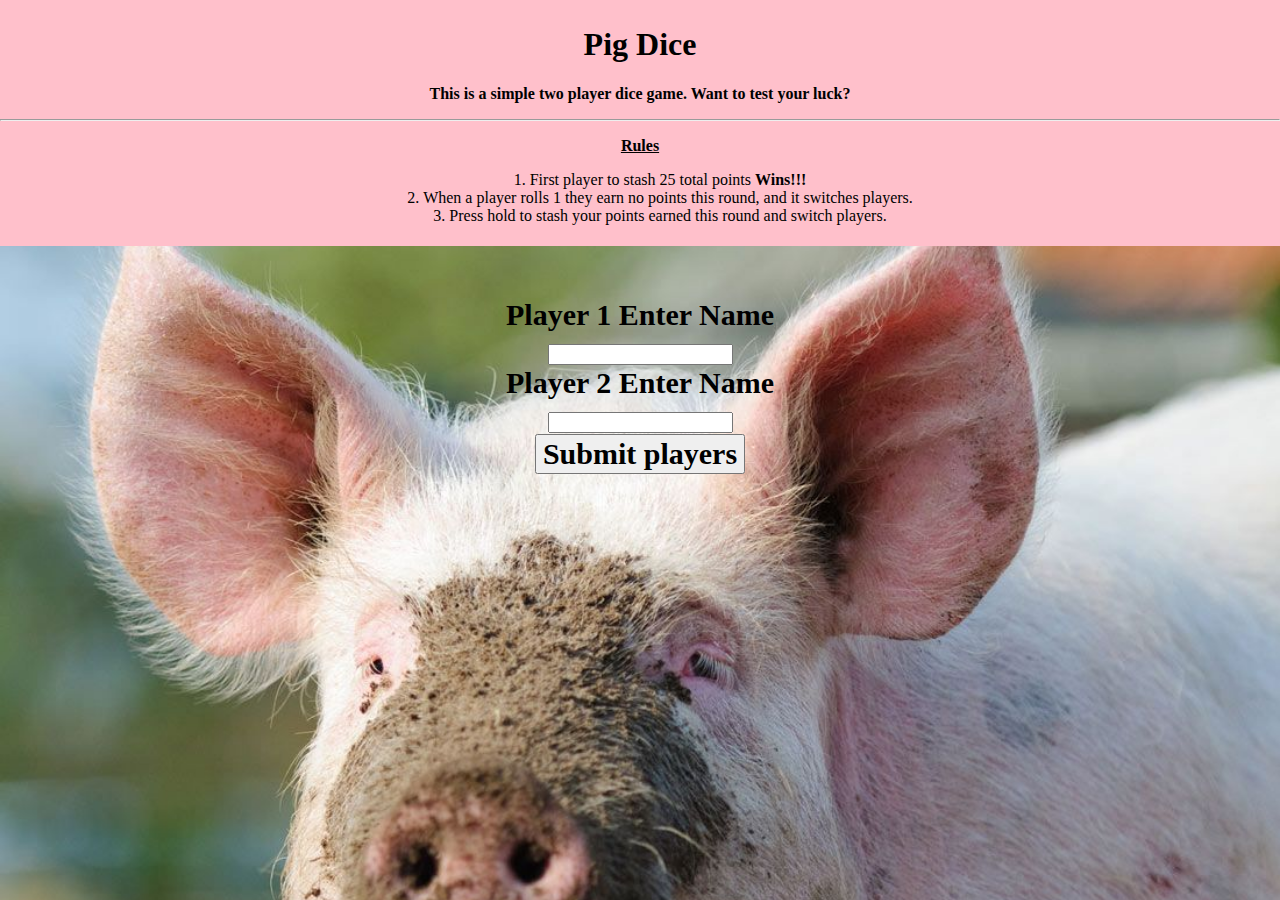
<file: index.html>
<!DOCTYPE html>
<html lang="en">
<head>
  <meta charset="UTF-8">
  <meta name="viewport" content="width=device-width, initial-scale=1.0">
  <link rel="stylesheet" href="https://stackpath.bootstrapcdn.com/bootstrap/4.5.0/css/bootstrap.min.css" integrity="sha384-9aIt2nRpC12Uk9gS9baDl411NQApFmC26EwAOH8WgZl5MYYxFfc+NcPb1dKGj7Sk" crossorigin="anonymous">
  <link href="css/styles.css" rel="stylesheet" type="text/css">
  <script src="js/jquery-3.5.1.js"></script>
  <script src="js/scripts.js"></script>
  <title>Pig Dice</title>
</head>
<body>
    <div class="jumbotron">
      <h1 class="display-4">Pig Dice</h1>
      <p class="lead">This is a simple two player dice game. Want to test your luck?</p>
      <hr class="my-4">
      <p class="rules"><strong>Rules</strong></p>
      <ol class="center">
        <li>First player to stash 25 total points <strong>Wins!!!</strong></li>
        <li>When a player rolls 1 they earn no points this round, and it switches players.</li>
        <li>Press hold to stash your points earned this round and switch players.</li>
      </ol>
    </div>
  </div>
  <br>
  <form id="player-names">
    <div class="container">
      <br>
      <label for="player-1-name" >Player 1 Enter Name</label>
      <br>
      <input id="player-1-name" type="text" class="form-control">
      <br>
      <label for="player-2-name" >Player 2 Enter Name</label>
      <br>
      <input id="player-2-name" type="text" class="form-control">
      <br>
      <button type="submit" class="btn btn-danger btn-lg" id="player-names">Submit players</button>
      
    </div>
  </form>
  <div id="pig-dice">  
    <div class="container">
      <div class="row">
        <div id="player1">
          <div class="col-md-4">
            <div class="card">
              <h3>Player 1: <span id="p1name"></span> </h3>
              <p>Turn Score: <span class="p1-score"></span></p>
              <p>Total: <span class="p1-total"></span></p>
              <p>Wins: <span class="p1-win"></span></p>
              <div class="card-body1">
                <div class="card-title">
                  <button class="btn btn-danger btn-lg" type="click" id="roll-player-one">Roll</button>
                  <button class="btn btn-info btn-lg" type="click" id="hold-player-one">Hold</button>
                </div>
              </div>
            </div>
          </div>
        </div>
        <div class="col-md-4">
          <div class="dice">
            <h2 id="dice-status"></h2>
          </div>
        </div>
        <div id="player2">
          <div class="col-md-4">  
            <div class="card">
              <h3>Player 2: <span id="p2name"></span> </h3>
              <p>Turn Score: <span class="p2-score"></span></p>
              <p>Total: <span class="p2-total"></span></p>
              <p>Wins: <span class="p2-win"></span></p>
              <div class="card-body2">
                <button class="btn btn-danger btn-lg" type="click" id="roll-player-two">Roll</button>
                <button class="btn btn-info btn-lg" type="click" id="hold-player-two">Hold</button>
              </div>
            </div>      
          </div>
        </div>  
      </div>  
    </div>
  </div>
</body>
</html>
</file>
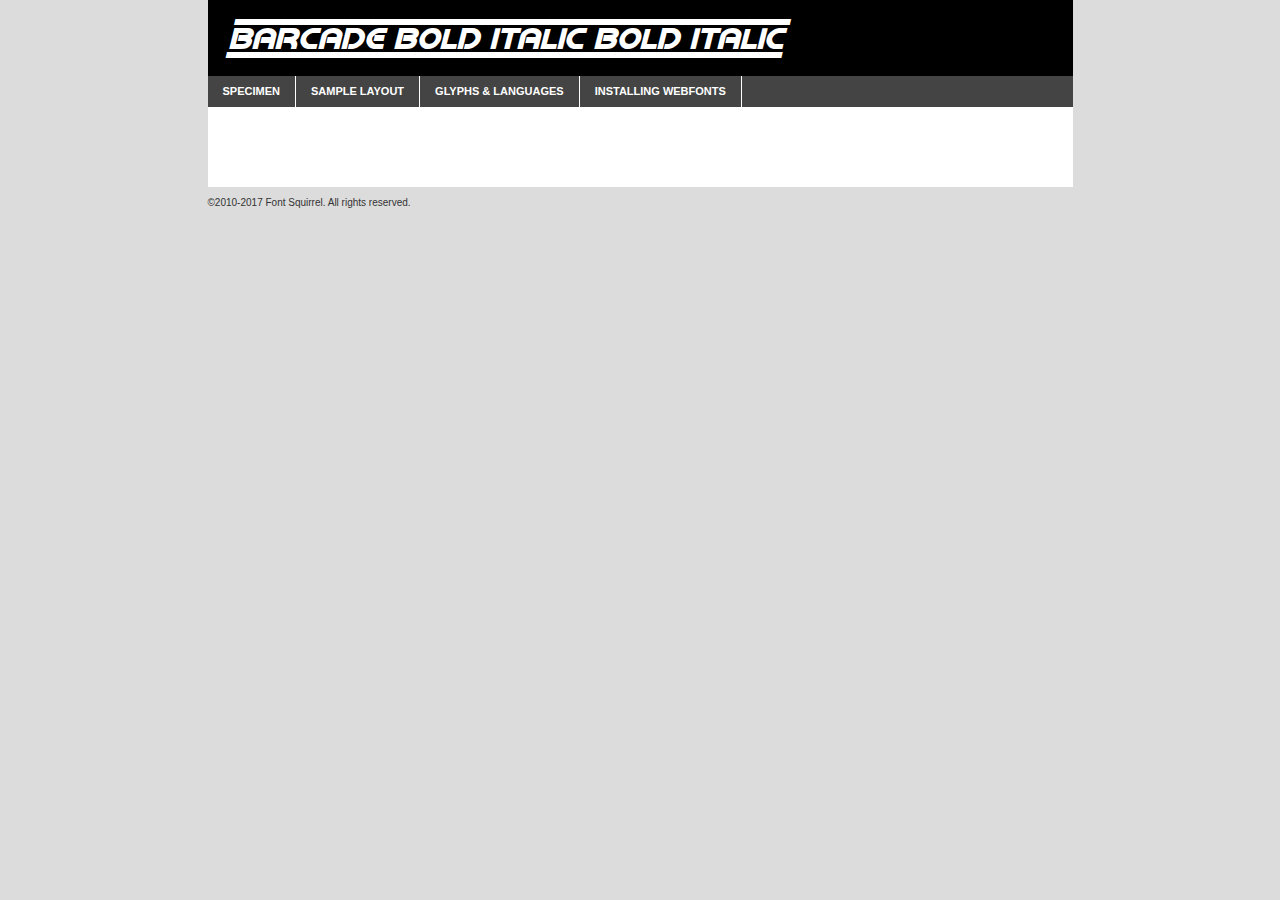
<file: css/fonts/barcadebolditalic-8pqd-demo.html>
<!DOCTYPE html PUBLIC "-//W3C//DTD XHTML 1.0 Transitional//EN"
	"http://www.w3.org/TR/xhtml1/DTD/xhtml1-transitional.dtd">

<html xmlns="http://www.w3.org/1999/xhtml" xml:lang="en" lang="en">
<head>
	<meta http-equiv="Content-Type" content="text/html; charset=utf-8" />
	<script src="http://ajax.googleapis.com/ajax/libs/jquery/1.7.2/jquery.min.js" type="text/javascript" charset="utf-8"></script>
	<script type="text/javascript">
	(function($){$.fn.easyTabs=function(option){var param=jQuery.extend({fadeSpeed:"fast",defaultContent:1,activeClass:'active'},option);$(this).each(function(){var thisId="#"+this.id;if(param.defaultContent==''){param.defaultContent=1;}
	if(typeof param.defaultContent=="number")
	{var defaultTab=$(thisId+" .tabs li:eq("+(param.defaultContent-1)+") a").attr('href').substr(1);}else{var defaultTab=param.defaultContent;}
	$(thisId+" .tabs li a").each(function(){var tabToHide=$(this).attr('href').substr(1);$("#"+tabToHide).addClass('easytabs-tab-content');});hideAll();changeContent(defaultTab);function hideAll(){$(thisId+" .easytabs-tab-content").hide();}
	function changeContent(tabId){hideAll();$(thisId+" .tabs li").removeClass(param.activeClass);$(thisId+" .tabs li a[href=#"+tabId+"]").closest('li').addClass(param.activeClass);if(param.fadeSpeed!="none")
	{$(thisId+" #"+tabId).fadeIn(param.fadeSpeed);}else{$(thisId+" #"+tabId).show();}}
	$(thisId+" .tabs li").click(function(){var tabId=$(this).find('a').attr('href').substr(1);changeContent(tabId);return false;});});}})(jQuery);
	</script>
	<link rel="stylesheet" href="specimen_files/specimen_stylesheet.css" type="text/css" charset="utf-8" />
	<link rel="stylesheet" href="stylesheet.css" type="text/css" charset="utf-8" />

	<style type="text/css">
					body{
				font-family: 'barcade_bold_italicBdIt';
							}
		</style>

	<title>Barcade Bold Italic Bold Italic Specimen</title>
	
	
	<script type="text/javascript" charset="utf-8">
		$(document).ready(function() {
			$('#container').easyTabs({defaultContent:1});
		});
	</script>
</head>

<body>
<div id="container">
	<div id="header">
		Barcade Bold Italic Bold Italic	</div>
	<ul class="tabs">
		<li><a href="#specimen">Specimen</a></li>
		<li><a href="#layout">Sample Layout</a></li>
				<li><a href="#glyphs">Glyphs &amp; Languages</a></li>
		<li><a href="#installing">Installing Webfonts</a></li>
		
	</ul>
	
	<div id="main_content">

		
			<div id="specimen">
		
				<div class="section">
					<div class="grid12 firstcol">
						<div class="huge">AaBb</div>
					</div>
				</div>
		
				<div class="section">
					<div class="glyph_range">A&#x200B;B&#x200b;C&#x200b;D&#x200b;E&#x200b;F&#x200b;G&#x200b;H&#x200b;I&#x200b;J&#x200b;K&#x200b;L&#x200b;M&#x200b;N&#x200b;O&#x200b;P&#x200b;Q&#x200b;R&#x200b;S&#x200b;T&#x200b;U&#x200b;V&#x200b;W&#x200b;X&#x200b;Y&#x200b;Z&#x200b;a&#x200b;b&#x200b;c&#x200b;d&#x200b;e&#x200b;f&#x200b;g&#x200b;h&#x200b;i&#x200b;j&#x200b;k&#x200b;l&#x200b;m&#x200b;n&#x200b;o&#x200b;p&#x200b;q&#x200b;r&#x200b;s&#x200b;t&#x200b;u&#x200b;v&#x200b;w&#x200b;x&#x200b;y&#x200b;z&#x200b;1&#x200b;2&#x200b;3&#x200b;4&#x200b;5&#x200b;6&#x200b;7&#x200b;8&#x200b;9&#x200b;0&#x200b;&amp;&#x200b;.&#x200b;,&#x200b;?&#x200b;!&#x200b;&#64;&#x200b;(&#x200b;)&#x200b;#&#x200b;$&#x200b;%&#x200b;*&#x200b;+&#x200b;-&#x200b;=&#x200b;:&#x200b;;</div>
				</div>
				<div class="section">
					<div class="grid12 firstcol">
						<table class="sample_table">
							<tr><td>10</td><td class="size10">abcdefghijklmnopqrstuvwxyzABCDEFGHIJKLMNOPQRSTUVWXYZ0123456789abcdefghijklmnopqrstuvwxyzABCDEFGHIJKLMNOPQRSTUVWXYZ0123456789abcdefghijklmnopqrstuvwxyzABCDEFGHIJKLMNOPQRSTUVWXYZ</td></tr>
							<tr><td>11</td><td class="size11">abcdefghijklmnopqrstuvwxyzABCDEFGHIJKLMNOPQRSTUVWXYZ0123456789abcdefghijklmnopqrstuvwxyzABCDEFGHIJKLMNOPQRSTUVWXYZ0123456789abcdefghijklmnopqrstuvwxyzABCDEFGHIJKLMNOPQRSTUVWXYZ</td></tr>
							<tr><td>12</td><td class="size12">abcdefghijklmnopqrstuvwxyzABCDEFGHIJKLMNOPQRSTUVWXYZ0123456789abcdefghijklmnopqrstuvwxyzABCDEFGHIJKLMNOPQRSTUVWXYZ0123456789abcdefghijklmnopqrstuvwxyzABCDEFGHIJKLMNOPQRSTUVWXYZ</td></tr>
							<tr><td>13</td><td class="size13">abcdefghijklmnopqrstuvwxyzABCDEFGHIJKLMNOPQRSTUVWXYZ0123456789abcdefghijklmnopqrstuvwxyzABCDEFGHIJKLMNOPQRSTUVWXYZ0123456789abcdefghijklmnopqrstuvwxyzABCDEFGHIJKLMNOPQRSTUVWXYZ</td></tr>
							<tr><td>14</td><td class="size14">abcdefghijklmnopqrstuvwxyzABCDEFGHIJKLMNOPQRSTUVWXYZ0123456789abcdefghijklmnopqrstuvwxyzABCDEFGHIJKLMNOPQRSTUVWXYZ0123456789abcdefghijklmnopqrstuvwxyzABCDEFGHIJKLMNOPQRSTUVWXYZ</td></tr>
							<tr><td>16</td><td class="size16">abcdefghijklmnopqrstuvwxyzABCDEFGHIJKLMNOPQRSTUVWXYZ0123456789abcdefghijklmnopqrstuvwxyzABCDEFGHIJKLMNOPQRSTUVWXYZ</td></tr>
							<tr><td>18</td><td class="size18">abcdefghijklmnopqrstuvwxyzABCDEFGHIJKLMNOPQRSTUVWXYZ0123456789abcdefghijklmnopqrstuvwxyzABCDEFGHIJKLMNOPQRSTUVWXYZ</td></tr>
							<tr><td>20</td><td class="size20">abcdefghijklmnopqrstuvwxyzABCDEFGHIJKLMNOPQRSTUVWXYZ0123456789abcdefghijklmnopqrstuvwxyzABCDEFGHIJKLMNOPQRSTUVWXYZ</td></tr>
							<tr><td>24</td><td class="size24">abcdefghijklmnopqrstuvwxyzABCDEFGHIJKLMNOPQRSTUVWXYZ0123456789abcdefghijklmnopqrstuvwxyzABCDEFGHIJKLMNOPQRSTUVWXYZ</td></tr>
							<tr><td>30</td><td class="size30">abcdefghijklmnopqrstuvwxyzABCDEFGHIJKLMNOPQRSTUVWXYZ0123456789abcdefghijklmnopqrstuvwxyzABCDEFGHIJKLMNOPQRSTUVWXYZ</td></tr>
							<tr><td>36</td><td class="size36">abcdefghijklmnopqrstuvwxyzABCDEFGHIJKLMNOPQRSTUVWXYZ0123456789abcdefghijklmnopqrstuvwxyzABCDEFGHIJKLMNOPQRSTUVWXYZ</td></tr>
							<tr><td>48</td><td class="size48">abcdefghijklmnopqrstuvwxyzABCDEFGHIJKLMNOPQRSTUVWXYZ0123456789abcdefghijklmnopqrstuvwxyzABCDEFGHIJKLMNOPQRSTUVWXYZ</td></tr>
							<tr><td>60</td><td class="size60">abcdefghijklmnopqrstuvwxyzABCDEFGHIJKLMNOPQRSTUVWXYZ0123456789abcdefghijklmnopqrstuvwxyzABCDEFGHIJKLMNOPQRSTUVWXYZ</td></tr>
							<tr><td>72</td><td class="size72">abcdefghijklmnopqrstuvwxyzABCDEFGHIJKLMNOPQRSTUVWXYZ0123456789abcdefghijklmnopqrstuvwxyzABCDEFGHIJKLMNOPQRSTUVWXYZ</td></tr>
							<tr><td>90</td><td class="size90">abcdefghijklmnopqrstuvwxyzABCDEFGHIJKLMNOPQRSTUVWXYZ0123456789abcdefghijklmnopqrstuvwxyzABCDEFGHIJKLMNOPQRSTUVWXYZ</td></tr>
						</table>
				
					</div>
			
				</div>
		
		
		
								<div class="section" id="bodycomparison">


										<div id="xheight">
				<div class="fontbody">&#x25FC;&#x25FC;&#x25FC;&#x25FC;&#x25FC;&#x25FC;&#x25FC;&#x25FC;&#x25FC;&#x25FC;&#x25FC;&#x25FC;&#x25FC;&#x25FC;&#x25FC;&#x25FC;&#x25FC;&#x25FC;&#x25FC;&#x25FC;&#x25FC;&#x25FC;&#x25FC;&#x25FC;&#x25FC;&#x25FC;&#x25FC;&#x25FC;&#x25FC;&#x25FC;&#x25FC;&#x25FC;&#x25FC;&#x25FC;&#x25FC;&#x25FC;&#x25FC;&#x25FC;&#x25FC;&#x25FC;&#x25FC;&#x25FC;&#x25FC;&#x25FC;&#x25FC;&#x25FC;&#x25FC;&#x25FC;&#x25FC;&#x25FC;&#x25FC;&#x25FC;&#x25FC;&#x25FC;&#x25FC;&#x25FC;&#x25FC;&#x25FC;&#x25FC;&#x25FC;&#x25FC;&#x25FC;&#x25FC;&#x25FC;&#x25FC;&#x25FC;&#x25FC;&#x25FC;&#x25FC;&#x25FC;&#x25FC;&#x25FC;&#x25FC;&#x25FC;&#x25FC;&#x25FC;&#x25FC;&#x25FC;&#x25FC;&#x25FC;&#x25FC;&#x25FC;&#x25FC;&#x25FC;&#x25FC;&#x25FC;&#x25FC;&#x25FC;&#x25FC;&#x25FC;&#x25FC;&#x25FC;&#x25FC;&#x25FC;&#x25FC;&#x25FC;&#x25FC;&#x25FC;&#x25FC;body</div><div class="arialbody">body</div><div class="verdanabody">body</div><div class="georgiabody">body</div></div>
										<div class="fontbody" style="z-index:1">
											body<span>Barcade Bold Italic Bold Italic</span>
										</div>
										<div class="arialbody" style="z-index:1">
											body<span>Arial</span>
										</div>
										<div class="verdanabody" style="z-index:1">
											body<span>Verdana</span>
										</div>
										<div class="georgiabody" style="z-index:1">
											body<span>Georgia</span>
										</div>



								</div>
		
		
				<div class="section psample psample_row1" id="">
					
					<div class="grid2 firstcol">
						<p class="size10"><span>10.</span>Aenean lacinia bibendum nulla sed consectetur. Fusce dapibus, tellus ac cursus commodo, tortor mauris condimentum nibh, ut fermentum massa justo sit amet risus. Nullam id dolor id nibh ultricies vehicula ut id elit. Cum sociis natoque penatibus et magnis dis parturient montes, nascetur ridiculus mus. Nulla vitae elit libero, a pharetra augue.</p>
			
					</div>
					<div class="grid3">
						<p class="size11"><span>11.</span>Aenean lacinia bibendum nulla sed consectetur. Fusce dapibus, tellus ac cursus commodo, tortor mauris condimentum nibh, ut fermentum massa justo sit amet risus. Nullam id dolor id nibh ultricies vehicula ut id elit. Cum sociis natoque penatibus et magnis dis parturient montes, nascetur ridiculus mus. Nulla vitae elit libero, a pharetra augue.</p>
			
					</div>
					<div class="grid3">
						<p class="size12"><span>12.</span>Aenean lacinia bibendum nulla sed consectetur. Fusce dapibus, tellus ac cursus commodo, tortor mauris condimentum nibh, ut fermentum massa justo sit amet risus. Nullam id dolor id nibh ultricies vehicula ut id elit. Cum sociis natoque penatibus et magnis dis parturient montes, nascetur ridiculus mus. Nulla vitae elit libero, a pharetra augue.</p>
			
					</div>
					<div class="grid4">
						<p class="size13"><span>13.</span>Aenean lacinia bibendum nulla sed consectetur. Fusce dapibus, tellus ac cursus commodo, tortor mauris condimentum nibh, ut fermentum massa justo sit amet risus. Nullam id dolor id nibh ultricies vehicula ut id elit. Cum sociis natoque penatibus et magnis dis parturient montes, nascetur ridiculus mus. Nulla vitae elit libero, a pharetra augue.</p>
			
					</div>
					<div class="white_blend"></div>
					
				</div>
				<div class="section psample psample_row2" id="">
					<div class="grid3 firstcol">
						<p class="size14"><span>14.</span>Aenean lacinia bibendum nulla sed consectetur. Fusce dapibus, tellus ac cursus commodo, tortor mauris condimentum nibh, ut fermentum massa justo sit amet risus. Nullam id dolor id nibh ultricies vehicula ut id elit. Cum sociis natoque penatibus et magnis dis parturient montes, nascetur ridiculus mus. Nulla vitae elit libero, a pharetra augue.</p>
			
					</div>
					<div class="grid4">
						<p class="size16"><span>16.</span>Aenean lacinia bibendum nulla sed consectetur. Fusce dapibus, tellus ac cursus commodo, tortor mauris condimentum nibh, ut fermentum massa justo sit amet risus. Nullam id dolor id nibh ultricies vehicula ut id elit. Cum sociis natoque penatibus et magnis dis parturient montes, nascetur ridiculus mus. Nulla vitae elit libero, a pharetra augue.</p>
			
					</div>
					<div class="grid5">
						<p class="size18"><span>18.</span>Aenean lacinia bibendum nulla sed consectetur. Fusce dapibus, tellus ac cursus commodo, tortor mauris condimentum nibh, ut fermentum massa justo sit amet risus. Nullam id dolor id nibh ultricies vehicula ut id elit. Cum sociis natoque penatibus et magnis dis parturient montes, nascetur ridiculus mus. Nulla vitae elit libero, a pharetra augue.</p>
			
					</div>

					<div class="white_blend"></div>

				</div>
				
				<div class="section psample psample_row3" id="">
					<div class="grid5 firstcol">
						<p class="size20"><span>20.</span>Aenean lacinia bibendum nulla sed consectetur. Fusce dapibus, tellus ac cursus commodo, tortor mauris condimentum nibh, ut fermentum massa justo sit amet risus. Nullam id dolor id nibh ultricies vehicula ut id elit. Cum sociis natoque penatibus et magnis dis parturient montes, nascetur ridiculus mus. Nulla vitae elit libero, a pharetra augue.</p>
					</div>
					<div class="grid7">
						<p class="size24"><span>24.</span>Aenean lacinia bibendum nulla sed consectetur. Fusce dapibus, tellus ac cursus commodo, tortor mauris condimentum nibh, ut fermentum massa justo sit amet risus. Nullam id dolor id nibh ultricies vehicula ut id elit. Cum sociis natoque penatibus et magnis dis parturient montes, nascetur ridiculus mus. Nulla vitae elit libero, a pharetra augue.</p>
					</div>
					
					<div class="white_blend"></div>
					
				</div>
				
				<div class="section psample psample_row4" id="">
					<div class="grid12 firstcol">
						<p class="size30"><span>30.</span>Aenean lacinia bibendum nulla sed consectetur. Fusce dapibus, tellus ac cursus commodo, tortor mauris condimentum nibh, ut fermentum massa justo sit amet risus. Nullam id dolor id nibh ultricies vehicula ut id elit. Cum sociis natoque penatibus et magnis dis parturient montes, nascetur ridiculus mus. Nulla vitae elit libero, a pharetra augue.</p>
					</div>
					<div class="white_blend"></div>
					
				</div>
				
				
				
				<div class="section psample psample_row1 fullreverse">
					<div class="grid2 firstcol">
						<p class="size10"><span>10.</span>Aenean lacinia bibendum nulla sed consectetur. Fusce dapibus, tellus ac cursus commodo, tortor mauris condimentum nibh, ut fermentum massa justo sit amet risus. Nullam id dolor id nibh ultricies vehicula ut id elit. Cum sociis natoque penatibus et magnis dis parturient montes, nascetur ridiculus mus. Nulla vitae elit libero, a pharetra augue.</p>
			
					</div>
					<div class="grid3">
						<p class="size11"><span>11.</span>Aenean lacinia bibendum nulla sed consectetur. Fusce dapibus, tellus ac cursus commodo, tortor mauris condimentum nibh, ut fermentum massa justo sit amet risus. Nullam id dolor id nibh ultricies vehicula ut id elit. Cum sociis natoque penatibus et magnis dis parturient montes, nascetur ridiculus mus. Nulla vitae elit libero, a pharetra augue.</p>
			
					</div>
					<div class="grid3">
						<p class="size12"><span>12.</span>Aenean lacinia bibendum nulla sed consectetur. Fusce dapibus, tellus ac cursus commodo, tortor mauris condimentum nibh, ut fermentum massa justo sit amet risus. Nullam id dolor id nibh ultricies vehicula ut id elit. Cum sociis natoque penatibus et magnis dis parturient montes, nascetur ridiculus mus. Nulla vitae elit libero, a pharetra augue.</p>
			
					</div>
					<div class="grid4">
						<p class="size13"><span>13.</span>Aenean lacinia bibendum nulla sed consectetur. Fusce dapibus, tellus ac cursus commodo, tortor mauris condimentum nibh, ut fermentum massa justo sit amet risus. Nullam id dolor id nibh ultricies vehicula ut id elit. Cum sociis natoque penatibus et magnis dis parturient montes, nascetur ridiculus mus. Nulla vitae elit libero, a pharetra augue.</p>
			
					</div>
					<div class="black_blend"></div>
					
				</div>
				
				<div class="section psample psample_row2 fullreverse">
					<div class="grid3 firstcol">
						<p class="size14"><span>14.</span>Aenean lacinia bibendum nulla sed consectetur. Fusce dapibus, tellus ac cursus commodo, tortor mauris condimentum nibh, ut fermentum massa justo sit amet risus. Nullam id dolor id nibh ultricies vehicula ut id elit. Cum sociis natoque penatibus et magnis dis parturient montes, nascetur ridiculus mus. Nulla vitae elit libero, a pharetra augue.</p>
			
					</div>
					<div class="grid4">
						<p class="size16"><span>16.</span>Aenean lacinia bibendum nulla sed consectetur. Fusce dapibus, tellus ac cursus commodo, tortor mauris condimentum nibh, ut fermentum massa justo sit amet risus. Nullam id dolor id nibh ultricies vehicula ut id elit. Cum sociis natoque penatibus et magnis dis parturient montes, nascetur ridiculus mus. Nulla vitae elit libero, a pharetra augue.</p>
			
					</div>
					<div class="grid5">
						<p class="size18"><span>18.</span>Aenean lacinia bibendum nulla sed consectetur. Fusce dapibus, tellus ac cursus commodo, tortor mauris condimentum nibh, ut fermentum massa justo sit amet risus. Nullam id dolor id nibh ultricies vehicula ut id elit. Cum sociis natoque penatibus et magnis dis parturient montes, nascetur ridiculus mus. Nulla vitae elit libero, a pharetra augue.</p>
			
					</div>
					<div class="black_blend"></div>

				</div>
				
				<div class="section psample fullreverse psample_row3" id="">
					<div class="grid5 firstcol">
						<p class="size20"><span>20.</span>Aenean lacinia bibendum nulla sed consectetur. Fusce dapibus, tellus ac cursus commodo, tortor mauris condimentum nibh, ut fermentum massa justo sit amet risus. Nullam id dolor id nibh ultricies vehicula ut id elit. Cum sociis natoque penatibus et magnis dis parturient montes, nascetur ridiculus mus. Nulla vitae elit libero, a pharetra augue.</p>
					</div>
					<div class="grid7">
						<p class="size24"><span>24.</span>Aenean lacinia bibendum nulla sed consectetur. Fusce dapibus, tellus ac cursus commodo, tortor mauris condimentum nibh, ut fermentum massa justo sit amet risus. Nullam id dolor id nibh ultricies vehicula ut id elit. Cum sociis natoque penatibus et magnis dis parturient montes, nascetur ridiculus mus. Nulla vitae elit libero, a pharetra augue.</p>
					</div>
					
					<div class="black_blend"></div>
					
				</div>
				
				<div class="section psample fullreverse psample_row4" id="" style="border-bottom: 20px #000 solid;">
					<div class="grid12 firstcol">
						<p class="size30"><span>30.</span>Aenean lacinia bibendum nulla sed consectetur. Fusce dapibus, tellus ac cursus commodo, tortor mauris condimentum nibh, ut fermentum massa justo sit amet risus. Nullam id dolor id nibh ultricies vehicula ut id elit. Cum sociis natoque penatibus et magnis dis parturient montes, nascetur ridiculus mus. Nulla vitae elit libero, a pharetra augue.</p>
					</div>
					<div class="black_blend"></div>
					
				</div>
				
				
				
				
			</div>
			
			<div id="layout">
				
				<div class="section">
					
					<div class="grid12 firstcol">
						<h1>Lorem Ipsum Dolor</h1>
						<h2>Etiam porta sem malesuada magna mollis euismod</h2>
						
						<p class="byline">By <a href="#link">Aenean Lacinia</a></p>
					</div>
				</div>
				<div class="section">
					<div class="grid8 firstcol">
						<p class="large">Donec sed odio dui. Morbi leo risus, porta ac consectetur ac, vestibulum at eros. Fusce dapibus, tellus ac cursus commodo, tortor mauris condimentum nibh, ut fermentum massa justo sit amet risus. </p>

						
						<h3>Pellentesque ornare sem</h3>

						<p>Maecenas sed diam eget risus varius blandit sit amet non magna. Maecenas faucibus mollis interdum. Donec ullamcorper nulla non metus auctor fringilla. Nullam id dolor id nibh ultricies vehicula ut id elit. Nullam id dolor id nibh ultricies vehicula ut id elit. </p>

						<p>Aenean eu leo quam. Pellentesque ornare sem lacinia quam venenatis vestibulum. Lorem ipsum dolor sit amet, consectetur adipiscing elit. Cum sociis natoque penatibus et magnis dis parturient montes, nascetur ridiculus mus. </p>

						<p>Nulla vitae elit libero, a pharetra augue. Praesent commodo cursus magna, vel scelerisque nisl consectetur et. Aenean lacinia bibendum nulla sed consectetur. </p>

						<p>Nullam quis risus eget urna mollis ornare vel eu leo. Nullam quis risus eget urna mollis ornare vel eu leo. Maecenas sed diam eget risus varius blandit sit amet non magna. Donec ullamcorper nulla non metus auctor fringilla. </p>

						<h3>Cras mattis consectetur</h3>

						<p>Aenean eu leo quam. Pellentesque ornare sem lacinia quam venenatis vestibulum. Aenean lacinia bibendum nulla sed consectetur. Integer posuere erat a ante venenatis dapibus posuere velit aliquet. Cras mattis consectetur purus sit amet fermentum. </p>

						<p>Nullam id dolor id nibh ultricies vehicula ut id elit. Nullam quis risus eget urna mollis ornare vel eu leo. Cras mattis consectetur purus sit amet fermentum.</p>
					</div>
					
					<div class="grid4 sidebar">
						
						<div class="box reverse">
							<p class="last">Nullam quis risus eget urna mollis ornare vel eu leo. Donec ullamcorper nulla non metus auctor fringilla. Cras mattis consectetur purus sit amet fermentum. Sed posuere consectetur est at lobortis. Lorem ipsum dolor sit amet, consectetur adipiscing elit. </p>
						</div>
						
						<p class="caption">Maecenas sed diam eget risus varius.</p>

						<p>Vestibulum id ligula porta felis euismod semper. Integer posuere erat a ante venenatis dapibus posuere velit aliquet. Vestibulum id ligula porta felis euismod semper. Sed posuere consectetur est at lobortis. Maecenas sed diam eget risus varius blandit sit amet non magna. Fusce dapibus, tellus ac cursus commodo, tortor mauris condimentum nibh, ut fermentum massa justo sit amet risus. </p>

					

						<p>Duis mollis, est non commodo luctus, nisi erat porttitor ligula, eget lacinia odio sem nec elit. Aenean lacinia bibendum nulla sed consectetur. Vivamus sagittis lacus vel augue laoreet rutrum faucibus dolor auctor. Aenean lacinia bibendum nulla sed consectetur. Nullam quis risus eget urna mollis ornare vel eu leo. </p>

						<p>Praesent commodo cursus magna, vel scelerisque nisl consectetur et. Donec ullamcorper nulla non metus auctor fringilla. Maecenas faucibus mollis interdum. Fusce dapibus, tellus ac cursus commodo, tortor mauris condimentum nibh, ut fermentum massa justo sit amet risus. </p>

					</div>
				</div>
				
			</div>


			



		<div id="glyphs">
			<div class="section">
				<div class="grid12 firstcol">
			
				<h1>Language Support</h1>
				<p>The subset of Barcade Bold Italic Bold Italic in this kit supports the following languages:<br />
			
					Albanian, Basque, Breton, Chamorro, Danish, Dutch, English, Faroese, Finnish, French, Frisian, Galician, German, Icelandic, Italian, Malagasy, Norwegian, Portuguese, Spanish, Alsatian, Aragonese, Arapaho, Arrernte, Asturian, Aymara, Bislama, Cebuano, Corsican, Fijian, French_creole, Genoese, Gilbertese, Greenlandic, Haitian_creole, Hiligaynon, Hmong, Hopi, Ibanag, Iloko_ilokano, Indonesian, Interglossa_glosa, Interlingua, Irish_gaelic, Jerriais, Lojban, Lombard, Luxembourgeois, Manx, Mohawk, Norfolk_pitcairnese, Occitan, Oromo, Pangasinan, Papiamento, Piedmontese, Potawatomi, Rhaeto-romance, Romansh, Rotokas, Sami_lule, Samoan, Sardinian, Scots_gaelic, Seychelles_creole, Shona, Sicilian, Somali, Southern_ndebele, Swahili, Swati_swazi, Tagalog_filipino_pilipino, Tetum, Tok_pisin, Uyghur_latinized, Volapuk, Walloon, Warlpiri, Xhosa, Yapese, Zulu, Latinbasic, Ubasic, Demo				</p>
				<h1>Glyph Chart</h1>
				<p>The subset of Barcade Bold Italic Bold Italic in this kit includes all the glyphs listed below. Unicode entities are included above each glyph to help you insert individual characters into your layout.</p>
				<div id="glyph_chart">
			
																				 <div><p>&amp;#13;</p>&#13;</div>
																				 <div><p>&amp;#32;</p>&#32;</div>
																				 <div><p>&amp;#33;</p>&#33;</div>
																				 <div><p>&amp;#34;</p>&#34;</div>
																				 <div><p>&amp;#35;</p>&#35;</div>
																				 <div><p>&amp;#36;</p>&#36;</div>
																				 <div><p>&amp;#37;</p>&#37;</div>
																				 <div><p>&amp;#38;</p>&#38;</div>
																				 <div><p>&amp;#39;</p>&#39;</div>
																				 <div><p>&amp;#40;</p>&#40;</div>
																				 <div><p>&amp;#41;</p>&#41;</div>
																				 <div><p>&amp;#42;</p>&#42;</div>
																				 <div><p>&amp;#43;</p>&#43;</div>
																				 <div><p>&amp;#44;</p>&#44;</div>
																				 <div><p>&amp;#45;</p>&#45;</div>
																				 <div><p>&amp;#46;</p>&#46;</div>
																				 <div><p>&amp;#47;</p>&#47;</div>
																				 <div><p>&amp;#48;</p>&#48;</div>
																				 <div><p>&amp;#49;</p>&#49;</div>
																				 <div><p>&amp;#50;</p>&#50;</div>
																				 <div><p>&amp;#51;</p>&#51;</div>
																				 <div><p>&amp;#52;</p>&#52;</div>
																				 <div><p>&amp;#53;</p>&#53;</div>
																				 <div><p>&amp;#54;</p>&#54;</div>
																				 <div><p>&amp;#55;</p>&#55;</div>
																				 <div><p>&amp;#56;</p>&#56;</div>
																				 <div><p>&amp;#57;</p>&#57;</div>
																				 <div><p>&amp;#58;</p>&#58;</div>
																				 <div><p>&amp;#59;</p>&#59;</div>
																				 <div><p>&amp;#60;</p>&#60;</div>
																				 <div><p>&amp;#61;</p>&#61;</div>
																				 <div><p>&amp;#62;</p>&#62;</div>
																				 <div><p>&amp;#63;</p>&#63;</div>
																				 <div><p>&amp;#64;</p>&#64;</div>
																				 <div><p>&amp;#65;</p>&#65;</div>
																				 <div><p>&amp;#66;</p>&#66;</div>
																				 <div><p>&amp;#67;</p>&#67;</div>
																				 <div><p>&amp;#68;</p>&#68;</div>
																				 <div><p>&amp;#69;</p>&#69;</div>
																				 <div><p>&amp;#70;</p>&#70;</div>
																				 <div><p>&amp;#71;</p>&#71;</div>
																				 <div><p>&amp;#72;</p>&#72;</div>
																				 <div><p>&amp;#73;</p>&#73;</div>
																				 <div><p>&amp;#74;</p>&#74;</div>
																				 <div><p>&amp;#75;</p>&#75;</div>
																				 <div><p>&amp;#76;</p>&#76;</div>
																				 <div><p>&amp;#77;</p>&#77;</div>
																				 <div><p>&amp;#78;</p>&#78;</div>
																				 <div><p>&amp;#79;</p>&#79;</div>
																				 <div><p>&amp;#80;</p>&#80;</div>
																				 <div><p>&amp;#81;</p>&#81;</div>
																				 <div><p>&amp;#82;</p>&#82;</div>
																				 <div><p>&amp;#83;</p>&#83;</div>
																				 <div><p>&amp;#84;</p>&#84;</div>
																				 <div><p>&amp;#85;</p>&#85;</div>
																				 <div><p>&amp;#86;</p>&#86;</div>
																				 <div><p>&amp;#87;</p>&#87;</div>
																				 <div><p>&amp;#88;</p>&#88;</div>
																				 <div><p>&amp;#89;</p>&#89;</div>
																				 <div><p>&amp;#90;</p>&#90;</div>
																				 <div><p>&amp;#91;</p>&#91;</div>
																				 <div><p>&amp;#92;</p>&#92;</div>
																				 <div><p>&amp;#93;</p>&#93;</div>
																				 <div><p>&amp;#94;</p>&#94;</div>
																				 <div><p>&amp;#95;</p>&#95;</div>
																				 <div><p>&amp;#96;</p>&#96;</div>
																				 <div><p>&amp;#97;</p>&#97;</div>
																				 <div><p>&amp;#98;</p>&#98;</div>
																				 <div><p>&amp;#99;</p>&#99;</div>
																				 <div><p>&amp;#100;</p>&#100;</div>
																				 <div><p>&amp;#101;</p>&#101;</div>
																				 <div><p>&amp;#102;</p>&#102;</div>
																				 <div><p>&amp;#103;</p>&#103;</div>
																				 <div><p>&amp;#104;</p>&#104;</div>
																				 <div><p>&amp;#105;</p>&#105;</div>
																				 <div><p>&amp;#106;</p>&#106;</div>
																				 <div><p>&amp;#107;</p>&#107;</div>
																				 <div><p>&amp;#108;</p>&#108;</div>
																				 <div><p>&amp;#109;</p>&#109;</div>
																				 <div><p>&amp;#110;</p>&#110;</div>
																				 <div><p>&amp;#111;</p>&#111;</div>
																				 <div><p>&amp;#112;</p>&#112;</div>
																				 <div><p>&amp;#113;</p>&#113;</div>
																				 <div><p>&amp;#114;</p>&#114;</div>
																				 <div><p>&amp;#115;</p>&#115;</div>
																				 <div><p>&amp;#116;</p>&#116;</div>
																				 <div><p>&amp;#117;</p>&#117;</div>
																				 <div><p>&amp;#118;</p>&#118;</div>
																				 <div><p>&amp;#119;</p>&#119;</div>
																				 <div><p>&amp;#120;</p>&#120;</div>
																				 <div><p>&amp;#121;</p>&#121;</div>
																				 <div><p>&amp;#122;</p>&#122;</div>
																				 <div><p>&amp;#123;</p>&#123;</div>
																				 <div><p>&amp;#124;</p>&#124;</div>
																				 <div><p>&amp;#125;</p>&#125;</div>
																				 <div><p>&amp;#126;</p>&#126;</div>
																				 <div><p>&amp;#127;</p>&#127;</div>
																				 <div><p>&amp;#160;</p>&#160;</div>
																				 <div><p>&amp;#161;</p>&#161;</div>
																				 <div><p>&amp;#162;</p>&#162;</div>
																				 <div><p>&amp;#163;</p>&#163;</div>
																				 <div><p>&amp;#164;</p>&#164;</div>
																				 <div><p>&amp;#165;</p>&#165;</div>
																				 <div><p>&amp;#166;</p>&#166;</div>
																				 <div><p>&amp;#167;</p>&#167;</div>
																				 <div><p>&amp;#168;</p>&#168;</div>
																				 <div><p>&amp;#169;</p>&#169;</div>
																				 <div><p>&amp;#170;</p>&#170;</div>
																				 <div><p>&amp;#171;</p>&#171;</div>
																				 <div><p>&amp;#172;</p>&#172;</div>
																				 <div><p>&amp;#173;</p>&#173;</div>
																				 <div><p>&amp;#174;</p>&#174;</div>
																				 <div><p>&amp;#175;</p>&#175;</div>
																				 <div><p>&amp;#176;</p>&#176;</div>
																				 <div><p>&amp;#177;</p>&#177;</div>
																				 <div><p>&amp;#178;</p>&#178;</div>
																				 <div><p>&amp;#179;</p>&#179;</div>
																				 <div><p>&amp;#180;</p>&#180;</div>
																				 <div><p>&amp;#181;</p>&#181;</div>
																				 <div><p>&amp;#182;</p>&#182;</div>
																				 <div><p>&amp;#183;</p>&#183;</div>
																				 <div><p>&amp;#184;</p>&#184;</div>
																				 <div><p>&amp;#185;</p>&#185;</div>
																				 <div><p>&amp;#186;</p>&#186;</div>
																				 <div><p>&amp;#187;</p>&#187;</div>
																				 <div><p>&amp;#188;</p>&#188;</div>
																				 <div><p>&amp;#189;</p>&#189;</div>
																				 <div><p>&amp;#190;</p>&#190;</div>
																				 <div><p>&amp;#191;</p>&#191;</div>
																				 <div><p>&amp;#192;</p>&#192;</div>
																				 <div><p>&amp;#193;</p>&#193;</div>
																				 <div><p>&amp;#194;</p>&#194;</div>
																				 <div><p>&amp;#195;</p>&#195;</div>
																				 <div><p>&amp;#196;</p>&#196;</div>
																				 <div><p>&amp;#197;</p>&#197;</div>
																				 <div><p>&amp;#198;</p>&#198;</div>
																				 <div><p>&amp;#199;</p>&#199;</div>
																				 <div><p>&amp;#200;</p>&#200;</div>
																				 <div><p>&amp;#201;</p>&#201;</div>
																				 <div><p>&amp;#202;</p>&#202;</div>
																				 <div><p>&amp;#203;</p>&#203;</div>
																				 <div><p>&amp;#204;</p>&#204;</div>
																				 <div><p>&amp;#205;</p>&#205;</div>
																				 <div><p>&amp;#206;</p>&#206;</div>
																				 <div><p>&amp;#207;</p>&#207;</div>
																				 <div><p>&amp;#208;</p>&#208;</div>
																				 <div><p>&amp;#209;</p>&#209;</div>
																				 <div><p>&amp;#210;</p>&#210;</div>
																				 <div><p>&amp;#211;</p>&#211;</div>
																				 <div><p>&amp;#212;</p>&#212;</div>
																				 <div><p>&amp;#213;</p>&#213;</div>
																				 <div><p>&amp;#214;</p>&#214;</div>
																				 <div><p>&amp;#215;</p>&#215;</div>
																				 <div><p>&amp;#216;</p>&#216;</div>
																				 <div><p>&amp;#217;</p>&#217;</div>
																				 <div><p>&amp;#218;</p>&#218;</div>
																				 <div><p>&amp;#219;</p>&#219;</div>
																				 <div><p>&amp;#220;</p>&#220;</div>
																				 <div><p>&amp;#221;</p>&#221;</div>
																				 <div><p>&amp;#222;</p>&#222;</div>
																				 <div><p>&amp;#223;</p>&#223;</div>
																				 <div><p>&amp;#224;</p>&#224;</div>
																				 <div><p>&amp;#225;</p>&#225;</div>
																				 <div><p>&amp;#226;</p>&#226;</div>
																				 <div><p>&amp;#227;</p>&#227;</div>
																				 <div><p>&amp;#228;</p>&#228;</div>
																				 <div><p>&amp;#229;</p>&#229;</div>
																				 <div><p>&amp;#230;</p>&#230;</div>
																				 <div><p>&amp;#231;</p>&#231;</div>
																				 <div><p>&amp;#232;</p>&#232;</div>
																				 <div><p>&amp;#233;</p>&#233;</div>
																				 <div><p>&amp;#234;</p>&#234;</div>
																				 <div><p>&amp;#235;</p>&#235;</div>
																				 <div><p>&amp;#236;</p>&#236;</div>
																				 <div><p>&amp;#237;</p>&#237;</div>
																				 <div><p>&amp;#238;</p>&#238;</div>
																				 <div><p>&amp;#239;</p>&#239;</div>
																				 <div><p>&amp;#240;</p>&#240;</div>
																				 <div><p>&amp;#241;</p>&#241;</div>
																				 <div><p>&amp;#242;</p>&#242;</div>
																				 <div><p>&amp;#243;</p>&#243;</div>
																				 <div><p>&amp;#244;</p>&#244;</div>
																				 <div><p>&amp;#245;</p>&#245;</div>
																				 <div><p>&amp;#246;</p>&#246;</div>
																				 <div><p>&amp;#247;</p>&#247;</div>
																				 <div><p>&amp;#248;</p>&#248;</div>
																				 <div><p>&amp;#249;</p>&#249;</div>
																				 <div><p>&amp;#250;</p>&#250;</div>
																				 <div><p>&amp;#251;</p>&#251;</div>
																				 <div><p>&amp;#252;</p>&#252;</div>
																				 <div><p>&amp;#253;</p>&#253;</div>
																				 <div><p>&amp;#254;</p>&#254;</div>
																				 <div><p>&amp;#255;</p>&#255;</div>
																				 <div><p>&amp;#338;</p>&#338;</div>
																				 <div><p>&amp;#339;</p>&#339;</div>
																				 <div><p>&amp;#376;</p>&#376;</div>
																				 <div><p>&amp;#710;</p>&#710;</div>
																				 <div><p>&amp;#732;</p>&#732;</div>
																				 <div><p>&amp;#8192;</p>&#8192;</div>
																				 <div><p>&amp;#8193;</p>&#8193;</div>
																				 <div><p>&amp;#8194;</p>&#8194;</div>
																				 <div><p>&amp;#8195;</p>&#8195;</div>
																				 <div><p>&amp;#8196;</p>&#8196;</div>
																				 <div><p>&amp;#8197;</p>&#8197;</div>
																				 <div><p>&amp;#8198;</p>&#8198;</div>
																				 <div><p>&amp;#8199;</p>&#8199;</div>
																				 <div><p>&amp;#8200;</p>&#8200;</div>
																				 <div><p>&amp;#8201;</p>&#8201;</div>
																				 <div><p>&amp;#8202;</p>&#8202;</div>
																				 <div><p>&amp;#8208;</p>&#8208;</div>
																				 <div><p>&amp;#8209;</p>&#8209;</div>
																				 <div><p>&amp;#8210;</p>&#8210;</div>
																				 <div><p>&amp;#8211;</p>&#8211;</div>
																				 <div><p>&amp;#8212;</p>&#8212;</div>
																				 <div><p>&amp;#8216;</p>&#8216;</div>
																				 <div><p>&amp;#8217;</p>&#8217;</div>
																				 <div><p>&amp;#8218;</p>&#8218;</div>
																				 <div><p>&amp;#8220;</p>&#8220;</div>
																				 <div><p>&amp;#8221;</p>&#8221;</div>
																				 <div><p>&amp;#8222;</p>&#8222;</div>
																				 <div><p>&amp;#8226;</p>&#8226;</div>
																				 <div><p>&amp;#8230;</p>&#8230;</div>
																				 <div><p>&amp;#8239;</p>&#8239;</div>
																				 <div><p>&amp;#8249;</p>&#8249;</div>
																				 <div><p>&amp;#8250;</p>&#8250;</div>
																				 <div><p>&amp;#8287;</p>&#8287;</div>
																				 <div><p>&amp;#8364;</p>&#8364;</div>
																				 <div><p>&amp;#8482;</p>&#8482;</div>
																				 <div><p>&amp;#9724;</p>&#9724;</div>
																																						</div>	
				</div>
		
		
			</div>
		</div>
		
		
		<div id="specs">
			
		</div>
	
		<div id="installing">
			<div class="section">
				<div class="grid7 firstcol">
					<h1>Installing Webfonts</h1>
					
					<p>Webfonts are supported by all major browser platforms but not all in the same way. There are currently four different font formats that must be included in order to target all browsers. This includes TTF, WOFF, EOT and SVG.</p>
					
					<h2>1. Upload your webfonts</h2>
					<p>You must upload your webfont kit to your website. They should be in or near the same directory as your CSS files.</p>
					
					<h2>2. Include the webfont stylesheet</h2>
					<p>A special CSS @font-face declaration helps the various browsers select the appropriate font it needs without causing you a bunch of headaches. Learn more about this syntax by reading the <a href="https://www.fontspring.com/blog/further-hardening-of-the-bulletproof-syntax">Fontspring blog post</a> about it. The code for it is as follows:</p>


<code>
@font-face{ 
	font-family: 'MyWebFont';
	src: url('WebFont.eot');
	src: url('WebFont.eot?#iefix') format('embedded-opentype'),
	     url('WebFont.woff') format('woff'),
	     url('WebFont.ttf') format('truetype'),
	     url('WebFont.svg#webfont') format('svg');
}
</code>

	<p>We've already gone ahead and generated the code for you. All you have to do is link to the stylesheet in your HTML, like this:</p>
	<code>&lt;link rel=&quot;stylesheet&quot; href=&quot;stylesheet.css&quot; type=&quot;text/css&quot; charset=&quot;utf-8&quot; /&gt;</code>

					<h2>3. Modify your own stylesheet</h2>
					<p>To take advantage of your new fonts, you must tell your stylesheet to use them. Look at the original @font-face declaration above and find the property called "font-family." The name linked there will be what you use to reference the font. Prepend that webfont name to the font stack in the "font-family" property, inside the selector you want to change. For example:</p>
<code>p { font-family: 'WebFont', Arial, sans-serif; }</code>

<h2>4. Test</h2>
<p>Getting webfonts to work cross-browser <em>can</em> be tricky. Use the information in the sidebar to help you if you find that fonts aren't loading in a particular browser.</p>
				</div>
				
				<div class="grid5 sidebar">
					<div class="box">
						<h2>Troubleshooting<br />Font-Face Problems</h2>
						<p>Having trouble getting your webfonts to load in your new website? Here are some tips to sort out what might be the problem.</p>

						<h3>Fonts not showing in any browser</h3>

						<p>This sounds like you need to work on the plumbing. You either did not upload the fonts to the correct directory, or you did not link the fonts properly in the CSS. If you've confirmed that all this is correct and you still have a problem, take a look at your .htaccess file and see if requests are getting intercepted.</p>

						<h3>Fonts not loading in iPhone or iPad</h3>

						<p>The most common problem here is that you are serving the fonts from an IIS server. IIS refuses to serve files that have unknown MIME types. If that is the case, you must set the MIME type for SVG to "image/svg+xml" in the server settings. Follow these instructions from Microsoft if you need help.</p>

						<h3>Fonts not loading in Firefox</h3>

						<p>The primary reason for this failure? You are still using a version Firefox older than 3.5. So upgrade already! If that isn't it, then you are very likely serving fonts from a different domain. Firefox requires that all font assets be served from the same domain. Lastly it is possible that you need to add WOFF to your list of MIME types (if you are serving via IIS.)</p>

						<h3>Fonts not loading in IE</h3>

						<p>Are you looking at Internet Explorer on an actual Windows machine or are you cheating by using a service like Adobe BrowserLab? Many of these screenshot services do not render @font-face for IE. Best to test it on a real machine.</p>

						<h3>Fonts not loading in IE9</h3>

						<p>IE9, like Firefox, requires that fonts be served from the same domain as the website. Make sure that is the case.</p>
					</div>
				</div>
			</div>
			
		</div>
	
	</div>
	<div id="footer">
		<p>&copy;2010-2017 Font Squirrel. All rights reserved.</p>
	</div>
</div>
</body>
</html>
</file>
<file: css/styles.css>
@font-face {
  font-family: 'barcade_bold_italicBdIt';
  src: url('barcadebolditalic-8pqd-webfont.woff2') format('woff2');
  src: url('barcadebolditalic-8pqd-webfont.woff') format('woff');
  font-weight: normal;
  font-style: normal;

}

body {
  background-image: url(../images/pig.jpg);
  background-size: cover;
  background-repeat: no-repeat;
  margin: auto;
  float: auto;
  font-family:  url('barcadebolditalic-8pqd-webfont.woff2') format('woff2');
  padding-bottom: 10%;
  
}

.jumbotron {
  background-color: pink;
  padding-bottom: 5px;
  padding-top: 5px;
  text-align: center;
}

.center{
  text-align: center;
  list-style-position: inside;
}

p.rules {
  text-decoration: underline;
}

.display-4 {
  font-weight: bolder;
}

p.lead {
font-family: cursive;
font-weight: bolder;
}

#pig-dice {
  padding-top: 10%;
  display: none;
}

.card {
  opacity: .8;
  height: 250px;
  width: 350px;
  text-align: center;
}

.dice {
  width:150px;
  height: 150px;
  color: red;
	background:#F5F5F5;
	border:red 2px solid;
  padding:50px;
	font-size:34px;
  text-align:center;
  align-items: center;
  margin-left:100px; 
  float: center;
}

#player-names {
  font-family:cursive;
  font-weight:bolder;
  font-size: 30px;
  text-align: center;
}

div.card p {
  font-size: x-large;
}

.card-body2 {
  display: none;
}
</file>
<file: css/fonts/stylesheet.css>
/*! Generated by Font Squirrel (https://www.fontsquirrel.com) on June 18, 2020 */



@font-face {
    font-family: 'barcade_bold_italicBdIt';
    src: url('barcadebolditalic-8pqd-webfont.woff2') format('woff2'),
         url('barcadebolditalic-8pqd-webfont.woff') format('woff');
    font-weight: normal;
    font-style: normal;

}
</file>
<file: css/fonts/specimen_files/specimen_stylesheet.css>
@import url('grid_12-825-55-15.css');

/*  
	CSS Reset by Eric Meyer - Released under Public Domain
    http://meyerweb.com/eric/tools/css/reset/
*/
html, body, div, span, applet, object, iframe,
h1, h2, h3, h4, h5, h6, p, blockquote, pre,
a, abbr, acronym, address, big, cite, code,
del, dfn, em, font, img, ins, kbd, q, s, samp,
small, strike, strong, sub, sup, tt, var,
b, u, i, center, dl, dt, dd, ol, ul, li,
fieldset, form, label, legend, table, 
caption, tbody, tfoot, thead, tr, th, td 
                  {margin: 0;padding: 0;border: 0;outline: 0;
                  font-size: 100%;vertical-align: baseline;
                  background: transparent;}
body              {line-height: 1;}
ol, ul            {list-style: none;}
blockquote, q     {quotes: none;}
blockquote:before, blockquote:after,
q:before, q:after {content: '';	content: none;}
:focus            {outline: 0;}
ins               {text-decoration: none;}
del               {text-decoration: line-through;}
table             {border-collapse: collapse;border-spacing: 0;}




body {
	color: #000;
	background-color: #dcdcdc;
}

a {
	text-decoration: none;
	color: #1883ba;
}

h1{
	font-size: 32px;
	font-weight: normal;
	font-style: normal;
	margin-bottom: 18px;
}

h2{
	font-size: 18px;
}

#container {
	width: 865px;
	margin: 0px auto;
}


#header {
	padding: 20px;
	font-size: 36px;
	background-color: #000;
	color: #fff;
}

#header span {
	color: #666;
}
#main_content {
	background-color: #fff;
	padding: 60px 20px 20px;
}


#footer p {
	margin: 0;
	padding-top: 10px;
	padding-bottom: 50px;
	color: #333;
	font: 10px Arial, sans-serif;
}

.tabs {
	width: 100%;
	height: 31px;
	background-color: #444;
}
.tabs li {
	float:  left;
	margin: 0;
	overflow: hidden;
	background-color: #444;
}
.tabs li a {
	display: block;
	color: #fff;
	text-decoration: none;
	font: bold 11px/11px 'Arial';
	text-transform: uppercase;
	padding: 10px 15px;
	border-right: 1px solid #fff;
}

.tabs li a:hover {
		background-color: #00b3ff;

}

.tabs li.active a {
	color:  #000;
	background-color: #fff;
}



div.huge {
	
	font-size: 300px;
	line-height: 1em;
	padding: 0;
	letter-spacing: -.02em;
	overflow: hidden;
}
div.glyph_range {
	font-size: 72px;
	line-height: 1.1em;
}

.size10{ font-size: 10px; }
.size11{ font-size: 11px; }
.size12{ font-size: 12px; }
.size13{ font-size: 13px; }
.size14{ font-size: 14px; }
.size16{ font-size: 16px; }
.size18{ font-size: 18px; }
.size20{ font-size: 20px; }
.size24{ font-size: 24px; }
.size30{ font-size: 30px; }
.size36{ font-size: 36px; }
.size48{ font-size: 48px; }
.size60{ font-size: 60px; }
.size72{ font-size: 72px; }
.size90{ font-size: 90px; }


.psample_row1 {	height: 120px;}
.psample_row1 {	height: 120px;}
.psample_row2 {	height: 160px;}
.psample_row3 {	height: 160px;}
.psample_row4 {	height: 160px;}

.psample {
	overflow: hidden;
	position: relative;
}
.psample p {
	line-height: 1.3em;
	display: block;
	overflow: hidden;
	margin: 0;
}

.psample span {
	margin-right: .5em;
}

.white_blend {
	width: 100%;
	height: 61px;
	background-image: url([data-uri]);
	position: absolute;
	bottom: 0;
}
.black_blend {
	width: 100%;
	height: 61px;
	background-image: url([data-uri]);
	position: absolute;
	bottom: 0;
}
.fullreverse {
	background:  #000 !important;
	color:  #fff !important;
	margin-left: -20px;
	padding-left: 20px;
	margin-right: -20px;
	padding-right: 20px;
	padding: 20px;
	margin-bottom:0;
}


.sample_table td {
	padding-top: 3px;
	padding-bottom:5px;
	padding-left: 5px;
	vertical-align: middle;
	line-height: 1.2em;
}

.sample_table td:first-child {
	background-color: #eee;
	text-align: right;
	padding-right: 5px;
	padding-left: 0;
	padding: 5px;
	font: 11px/12px "Courier New", Courier, mono;
}

code {
	white-space: pre;
	background-color: #eee;
	display: block;
	padding: 10px;
	margin-bottom: 18px;
	overflow: auto;
}


.bottom,.last 	{margin-bottom:0 !important; padding-bottom:0 !important;}

.box  { 
  padding: 18px; 
  margin-bottom: 18px; 
  background: #eee; 
}

.reverse,.reversed { background:  #000 !important;color:  #fff !important; border: none !important;}

#bodycomparison {
	position: relative;
	overflow: hidden;
	font-size: 72px;
	height: 90px;
	white-space: nowrap;
}

#bodycomparison div{
	font-size: 72px;
	line-height: 90px;
	display: inline;
	margin: 0 15px 0 0;
	padding: 0;
}

#bodycomparison div span{
	font: 10px Arial;
	position: absolute;
	left: 0;
}
#xheight {
	float: none;
	position: absolute;
	color: #d9f3ff;
	font-size: 72px;
	line-height: 90px;
}

.fontbody {
 position: relative;
}
.arialbody{
	font-family: Arial;
	position: relative;
}
.verdanabody{
	font-family: Verdana;
	position: relative;
}
.georgiabody{
	font-family: Georgia;
	position: relative;
}

/* @group Layout page
 */

#layout h1 {
	font-size: 36px;
	line-height: 42px;
	font-weight: normal;
	font-style: normal;
}

#layout h2 {
	font-size: 24px;
	line-height: 23px;
	font-weight: normal;
	font-style: normal;
}

#layout h3 {
	font-size: 22px;
	line-height: 1.4em;
	margin-top: 1em;
	font-weight: normal;
	font-style: normal;
}


#layout p.byline {
	font-size: 12px;
	margin-top: 18px;
	line-height: 12px;
	margin-bottom: 0;
}
#layout p {
	font-size: 14px;
	line-height: 21px;
	margin-bottom: .5em;
}

#layout p.large{
	font-size: 18px;
	line-height: 26px;
}

#layout .sidebar p{
	font-size: 12px;
	line-height: 1.4em;
}

#layout p.caption {
	font-size: 10px;
	margin-top: -16px;
	margin-bottom: 18px;
}

/* @end */

/* @group Glyphs */

#glyph_chart div{
	background-color: #d9f3ff;
	color: black;
	float: left;
	font-size: 36px;
	height: 1.2em;
	line-height: 1.2em;
	margin-bottom: 1px;
	margin-right: 1px;
	text-align: center;
	width: 1.2em;
	position: relative;
	padding: .6em .2em .2em;
}

#glyph_chart div p {
	position: absolute;
	left: 0;
	top: 0;
	display: block;
	text-align: center;
	font: bold 9px Arial, sans-serif;
	background-color: #3a768f;
	width: 100%;
	color: #fff;
	padding: 2px 0;
}


#glyphs h1 {
	font-family: Arial, sans-serif;
}
/* @end */

/* @group Installing */

#installing {
	font: 13px Arial, sans-serif;
}

#installing p,
#glyphs p{
	line-height: 1.2em;
	margin-bottom: 18px;
	font: 13px Arial, sans-serif;
}



#installing h3{
	font-size: 15px;
	margin-top: 18px;
}

/* @end */

#rendering h1 {
	font-family: Arial, sans-serif;
}
.render_table td {
	font: 11px "Courier New", Courier, mono;
	vertical-align: middle;
}
</file>
